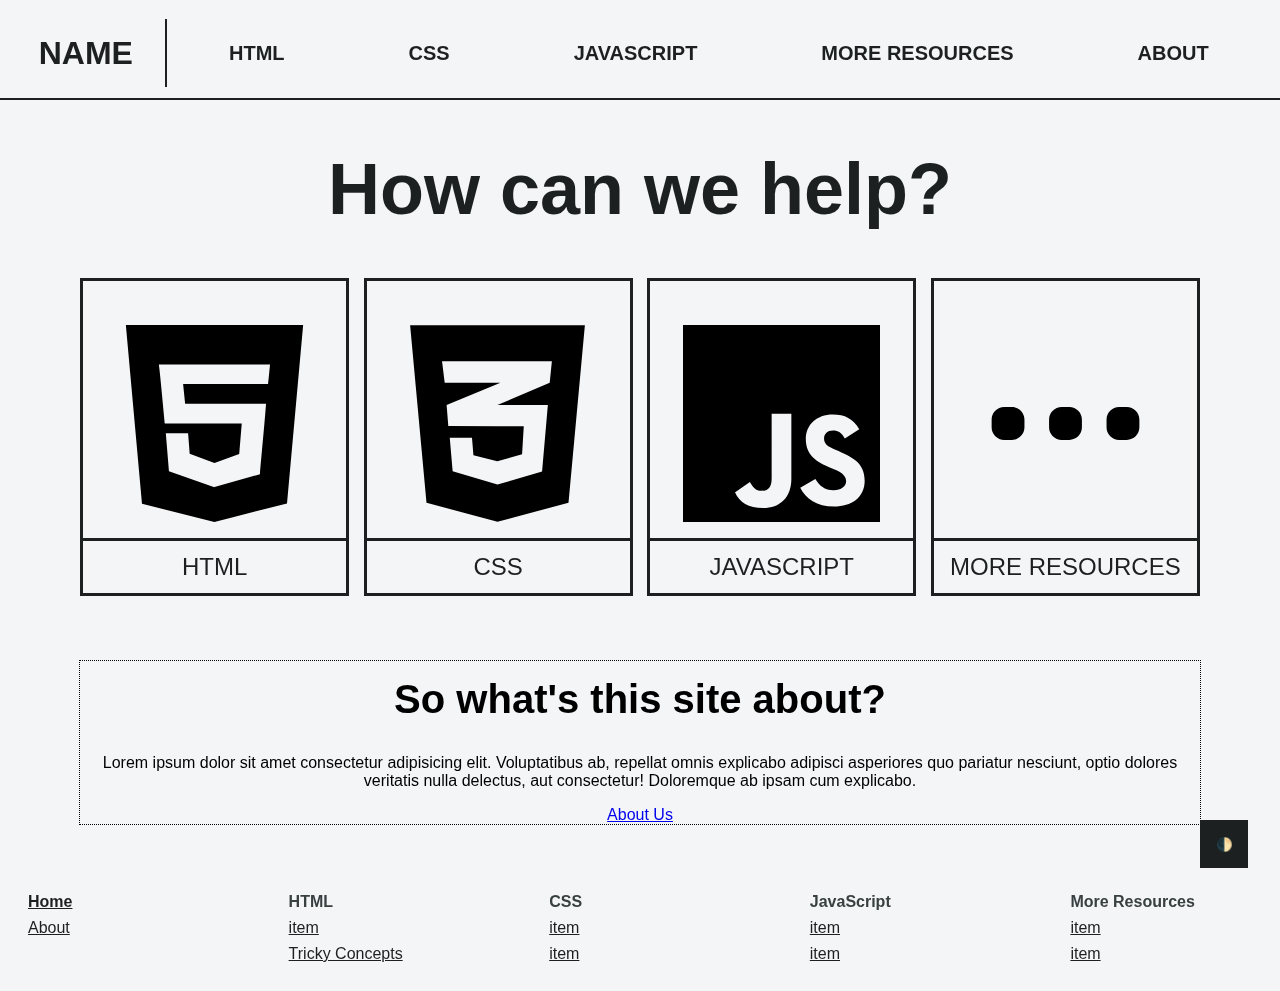
<file: index.html>
<!DOCTYPE html>

<html lang="en">
  <head>
    <meta charset="UTF-8">
    <title>[TITLE]</title>
    <link rel="stylesheet" id="theme" type="text/css" href="styles/base.css">
    <link rel="stylesheet" id="theme" type="text/css" href="styles/index.css">
    <meta name="viewport" content="width=device-width, initial-scale=1">
<!-- https://github.com/sandoche/Darkmode.js darkmode switch source. WILL invert colors on images. possibly switch for homemade solution -->
    <script src="js/darkmode-jstest.js"></script>
    <script>
      function addDarkmodeWidget() {
        new Darkmode({label: '🌓', mixColor: '#fff', backgroundColor: '#f4f5f6', buttonColorDark: '#1c2021', buttonColorLight: '#f4f5f6'}).showWidget();
      }
      window.addEventListener('load', addDarkmodeWidget);
    </script>
    
  </head>
  
  <body >

    <header> 
<!-- header element will contain: logo or site name, nav links. use either #h-logo and #h-name -->
      <!-- <figure id="h-logo">
        <a href="/"><img src="img/placeholder.svg" alt="logo"></a>
      </figure> -->
      
      <a href="/" id="h-name"><h1 id="site-name">NAME</h1></a>

      <nav id="h-nav">
        <a class="nav-link" href="/html">HTML</a>
        <a class="nav-link" href="/css/">CSS</a>
        <a class="nav-link" href="/javascript/">JavaScript</a>
        <a class="nav-link" href="/more/">More Resources</a>
        <a class="nav-link" href="/about.html">About</a>
      </nav>

    </header>

    <main>
      <section id="eye-catch">
        <h1 id="big-text">How can we help?</h1>
        <div id="cards">
          <a href="/html/" class="card-wrapper">
            <div class="card" style="background-image: url(img/html-card.svg);">
              <p class="card-text">HTML</p>
            </div>
          </a>
          <a href="/css/" class="card-wrapper">
            <div class="card" style="background-image: url(img/css-card.svg);">
              <p class="card-text">CSS</p>
            </div>
          </a>
          <a href="/javascript/" class="card-wrapper">
            <div class="card" style="background-image: url(img/js-card.svg);">
              <p class="card-text">JavaScript</p>
            </div>
          </a>
          <a href="/more/" class="card-wrapper">
            <div class="card" style="background-image: url(img/more-card.svg);">
              <p class="card-text">More Resources</p>
            </div>
          </a>
        </div>
      </section>
      <section id="blurb">
        <h2>So what's this site about?</h2>
        <p>Lorem ipsum dolor sit amet consectetur adipisicing elit. Voluptatibus ab, repellat omnis explicabo adipisci asperiores quo pariatur nesciunt, optio dolores veritatis nulla delectus, aut consectetur! Doloremque ab ipsam cum explicabo.</p>
        <a href="/about.html" id="fancy-about">About Us</a>
      </section>
    </main>

    <footer>
<!-- footer element will contain: site map nav links (possibly: back to top button) -->
      <div class="f-stack" id="f-h-a">
        <a class="f-link url-current" href="/index.html">Home</a>
        <a class="f-link" href="/about.html">About</a>
      </div>
      
      <div class="f-stack" id="f-html">
        <p class="f-title">HTML</p>
        <a class="f-link" href="/html/">item</a>
        <a class="f-link" href="/html/">Tricky Concepts</a>
      </div>

      <div class="f-stack" id="f-css">
        <p class="f-title">CSS</p>
        <a class="f-link" href="/css/">item</a>
        <a class="f-link" href="/css/">item</a>
      </div>
      
      <div class="f-stack" id="f-js">
        <p class="f-title">JavaScript</p>
        <a class="f-link" href="/javascript/">item</a>
        <a class="f-link" href="/javascript/">item</a>
      </div>
      
      <div class="f-stack" id="f-more">
        <p class="f-title">More Resources</p>
        <a class="f-link" href="/more/">item</a>
        <a class="f-link" href="/more/">item</a>
      </div>
    </footer>
  
  </body>
  
</html>
</file>
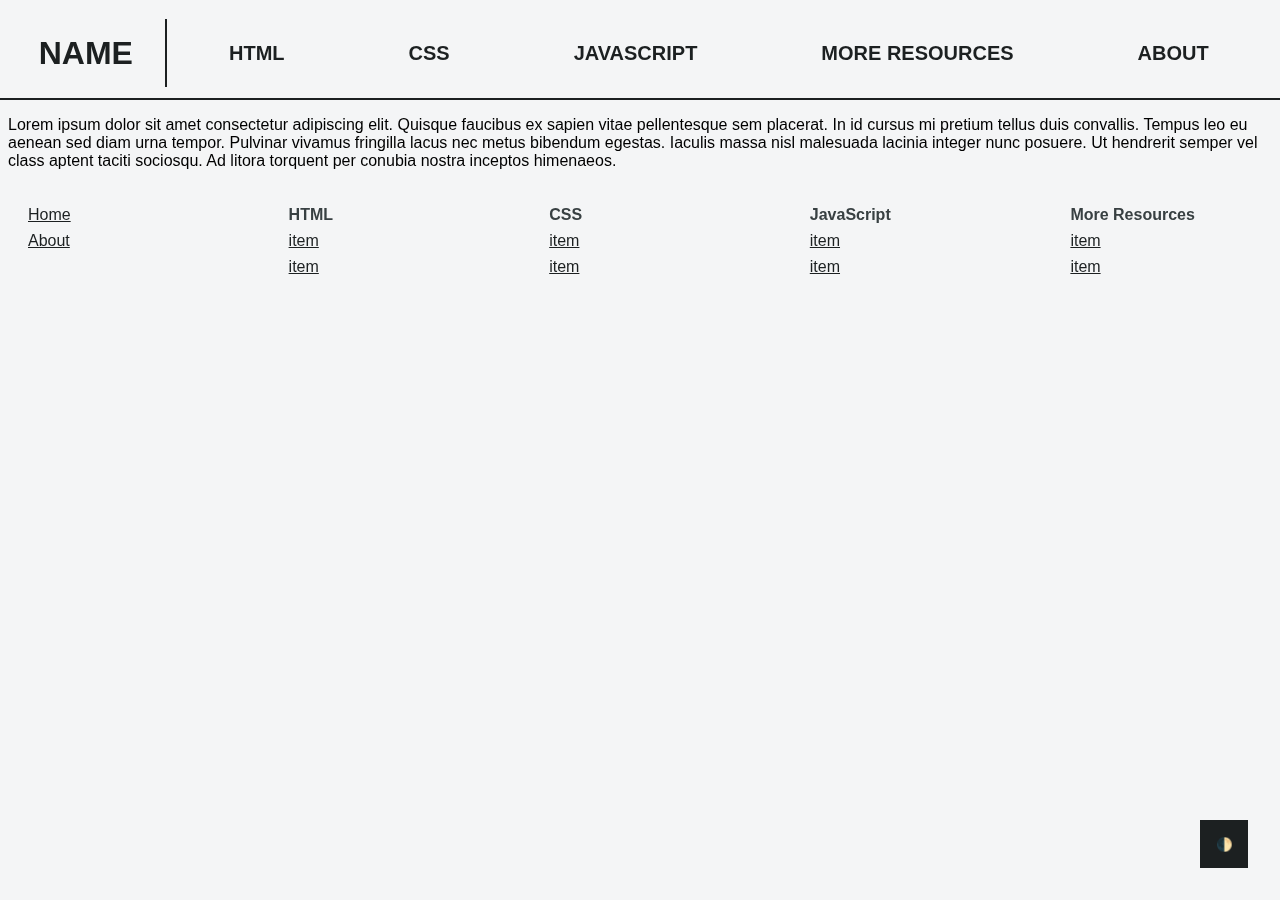
<file: template.html>
<!DOCTYPE html>

<html lang="en">
  <head>
    <meta charset="UTF-8">
    <title>[TITLE]</title>
    <link rel="stylesheet" id="theme" type="text/css" href="styles/base.css">
    <meta name="viewport" content="width=device-width, initial-scale=1">
<!-- https://github.com/sandoche/Darkmode.js darkmode switch source-->
    <script src="js/darkmode-jstest.js"></script>
    <script>
      function addDarkmodeWidget() {
        new Darkmode({label: '🌓', mixColor: '#f4f5f6', backgroundColor: '#f4f5f6', buttonColorDark: '#1c2021', buttonColorLight: '#f4f5f6'}).showWidget();
      }
      window.addEventListener('load', addDarkmodeWidget);
    </script>
    
  </head>
  
  <body >

    <header> 
<!-- header element will contain: logo or site name, nav links. use either #h-logo and #h-name -->
      <!-- <figure id="h-logo">
        <a href="/"><img src="img/placeholder.svg" alt="logo"></a>
      </figure> -->
      
      <a href="/" id="h-name"><h1 id="site-name">NAME</h1></a>

      <nav id="h-nav">
        <a class="nav-link" href="/html">HTML</a>
        <a class="nav-link" href="/css/">CSS</a>
        <a class="nav-link" href="/javascript/">JavaScript</a>
        <a class="nav-link" href="/more/">More Resources</a>
        <a class="nav-link" href="/about.html">About</a>
      </nav>

    </header>

    <main>
    <p>
      Lorem ipsum dolor sit amet consectetur adipiscing elit. Quisque faucibus ex sapien vitae pellentesque sem placerat. In id cursus mi pretium tellus duis convallis. Tempus leo eu aenean sed diam urna tempor. Pulvinar vivamus fringilla lacus nec metus bibendum egestas. Iaculis massa nisl malesuada lacinia integer nunc posuere. Ut hendrerit semper vel class aptent taciti sociosqu. Ad litora torquent per conubia nostra inceptos himenaeos.
    </p>
    </main>

    <footer>
<!-- footer element will contain: site map nav links (possibly: back to top button) -->
      <div class="f-stack" id="f-h-a">
        <a class="f-link" href="/index.html">Home</a>
        <a class="f-link" href="/about.html">About</a>
      </div>
      
      <div class="f-stack" id="f-html">
        <p class="f-title">HTML</p>
        <a class="f-link" href="/html/">item</a>
        <a class="f-link" href="/html/">item</a>
      </div>

      <div class="f-stack" id="f-css">
        <p class="f-title">CSS</p>
        <a class="f-link" href="/css/">item</a>
        <a class="f-link" href="/css/">item</a>
      </div>
      
      <div class="f-stack" id="f-js">
        <p class="f-title">JavaScript</p>
        <a class="f-link" href="/javascript/">item</a>
        <a class="f-link" href="/javascript/">item</a>
      </div>
      
      <div class="f-stack" id="f-more">
        <p class="f-title">More Resources</p>
        <a class="f-link" href="/more/">item</a>
        <a class="f-link" href="/more/">item</a>
      </div>
    </footer>
  
  </body>
  
</html>
</file>
<file: styles/base.css>
/* base.css contains only css rules for header and footer */

html {
    font-size: 16px; /* can change to 17, but looks too big on laptops */
    font-family:Arial, Helvetica, sans-serif;
}

/* * {
    border: 1px solid black;
} */

/* header contains logo and nav menu buttons */

body {
    background-color: #f4f5f6;
    overflow-x: hidden; /* used to hide horiz. scrollbar due to neg margins in header border */
}

header {
    display: flex;
    flex-flow: row wrap;
    width: 100%;
    margin: 0 -1vw; /* extends l+r border to ends of page */
    padding: 0 .9vw;
    min-height: 10vh;
    border-bottom: .13rem solid #1c2021;
}

figure#h-logo {
    margin: auto;
    height: 10vh;
    width: 10vh;
    padding: 0 2rem;
}

#h-logo img {
    height: 100%;
    width: 100%;
    margin: auto;
    padding: 0;
}

a#h-name {
    color: #1c2021;
    text-decoration: none;
    margin: auto;
}

a#h-name:hover {
    color: #1c2021;
    background-color: none;
    text-decoration: underline;
    margin: auto;
}

h1#site-name {
    padding: 0 2rem;
    font-size: 2rem;
}

nav#h-nav {
    display: flex;
    flex-flow: row wrap;
    flex-grow: 1;
    justify-content: space-between;
}

/* decorative line between name and nav links */
nav#h-nav:before {
    content: "";
    background: #1c2021;
    width: .13rem;
    height: 4.25rem;
    margin: auto 0;
}

a.nav-link {
    text-decoration: none;
    flex-grow: 1;
    text-align: center;
    text-transform: uppercase;
    margin: auto;
    padding: 0 .25rem;
    font-weight: 600;
    color: #1c2021;
    font-size: 1.25rem;
}

a.nav-link:hover {
    text-decoration: underline;
}

/* any links that go to a specific folder change color based on type's category */
a[href*="/html"]:hover {
    background-color: #e54b4b;
    color: #f4f5f6;
}

a[href*="/css"]:hover {
    background-color: #ace029;
    color: #f4f5f6;
}

a[href*="/javascript"]:hover {
    background-color: #9381ff;
    color: #f4f5f6;
}

a[href*="/more"]:hover {
    background-color: #00B899;
    color: #f4f5f6;
}

/* will only activate with exact url. use "/" in href pointing to index.html to avoid activating this rule */
a[href="/index.html"]:hover, a[href="/about.html"]:hover {
    background-color: #1c2021;
    color: #f4f5f6;
}

/* footer contains site map */

footer {
    display: flex;
    flex-flow: row wrap;
    justify-content: space-between;
}

.f-stack {
    display: flex;
    flex-flow: column wrap;
    width: 15%;
    padding: 1em 1em;
}

.f-title {
    text-align: left;
    padding: .25em 0 .25em .25em;
    margin: 0;
    color: #384042;
    font-weight: 600;
} 

a.f-link {
    color:#1c2021;
    text-decoration: underline;
    padding: .25em 0 .25em .25em;
    display: block;
}

/* a class intended to bold current url links. add "url-current" to element's class. do not use for nav links  */
a.url-current {
    font-weight: 600;
}

/* 720 px and smaller media query */
@media screen and (max-width: 720px) {
    header {
        border-bottom: none;
        display: flex;
        flex-flow: column nowrap;
    }

    footer {
        display: grid;
        grid-template-rows: 1fr 1fr;
        grid-template-columns: 1fr 1fr;
    }

    nav#h-nav:before {
        content: none;
    }

    a.nav-link {
        text-decoration: underline;
        padding: .5rem .5rem;
        font-size: 1.1rem;
    }

    .f-stack {
        display: flex;
        flex-flow: column wrap;
        width: 90%;
        padding: 1em 1em;
        margin: 0 auto;
    }
}
</file>
<file: styles/index.css>
#eye-catch {
    margin: auto;
    max-width: 70rem;
    margin: 3rem auto 4rem auto;
}

h1#big-text {
    color: #1c2021;
    text-align: center;
    font-size: 4.5rem;
    font-weight: 900;
    padding: 0;
    margin: 3rem 0;
}

#cards {
    display: flex;
    justify-content: space-between;
    margin: 0;
    padding: 0;
}

a.card-wrapper {
    display: block;
    padding: 0;
    border: .2rem solid #1c2021;
    width: 23.5%;
    height: 19.5rem;
    text-decoration: none;
}

.card {
    display: flex;
    flex-direction: column;
    align-items: center;
    justify-content: flex-end;
/*    border: 1px solid brown; */
    height: 100%;
    background-position: center 38%;
    background-size: 75%;
    background-repeat: no-repeat;
    transition: box-shadow 0.2s ease, transform 0.1s ease;
}

/* card hover create shadow effect. can inverse so shadow is constant on card, hover removes shadow */
.card:hover {
    box-shadow: 4px 4px 0px #1c2021;
}

.card:active {
    box-shadow: 0px 0px 0px #1c2021;
    transition: box-shadow 0.2s ease, transform 0.1s ease;
}

/* .card, [style^="background-"] {
    isolation: isolate;
} excludes card from sandoche's darkmode.js. cannot seem to make card-text not inherit exclusion tho */ 

p.card-text {
    text-align: center;
    color: #1c2021;
    padding: .5em 0 .5em 0;
    width: 100%;
    margin: 0;
    font-size: 1.5rem;
    background-color: #f4f5f6;
    border-top: .2rem solid #1c2021;
    text-transform: uppercase;
    font-weight: 500;
}

/* blurb section */
#blurb {
    display: flex;
    flex-flow: column nowrap;
    max-width: 70rem;
    margin: 0 auto 3em auto;
    padding: 0;
    border: 1px dotted black;
}

#blurb h2 {
    text-align: center;
    font-size: 2.5rem;
    padding: 0;
    margin: 1rem ; 
}

#blurb p {
    text-align: center;
}

a#fancy-about {
    margin: 0 auto;
}





/* 800px media query for laptop/tablet card grid and smaller screens */
@media screen and (max-width: 800px) {
    #eye-catch {
        max-width: 85vw;
        margin: 0 auto;
        padding: 0;
    }

    #cards {
        display: grid;
        grid-template-columns: 1fr 1fr;
        grid-template-rows: 1fr 1fr;
        justify-items: center;
        align-items: center;
        gap: 2.5%;
        padding-bottom: 3rem;
    }

    a.card-wrapper {
        display: block;
        padding: 0;
        width: 98%;
        height: 17rem;
        text-decoration: none;
        margin: auto;
    }

    h1#big-text {
        color: #1c2021;
        text-align: center;
        font-size: 3.4rem;
        font-weight: 900;
        padding: 0;
        margin: .25rem 0 1rem 0;
    }

    #blurb {
        display: flex;
        flex-flow: column nowrap;
        max-width: 85vw; /* match with #eye-catch max-width */
        margin: 0 auto 3em auto;
        padding: 0;
        border: 1px solid black;
    }
}
</file>
